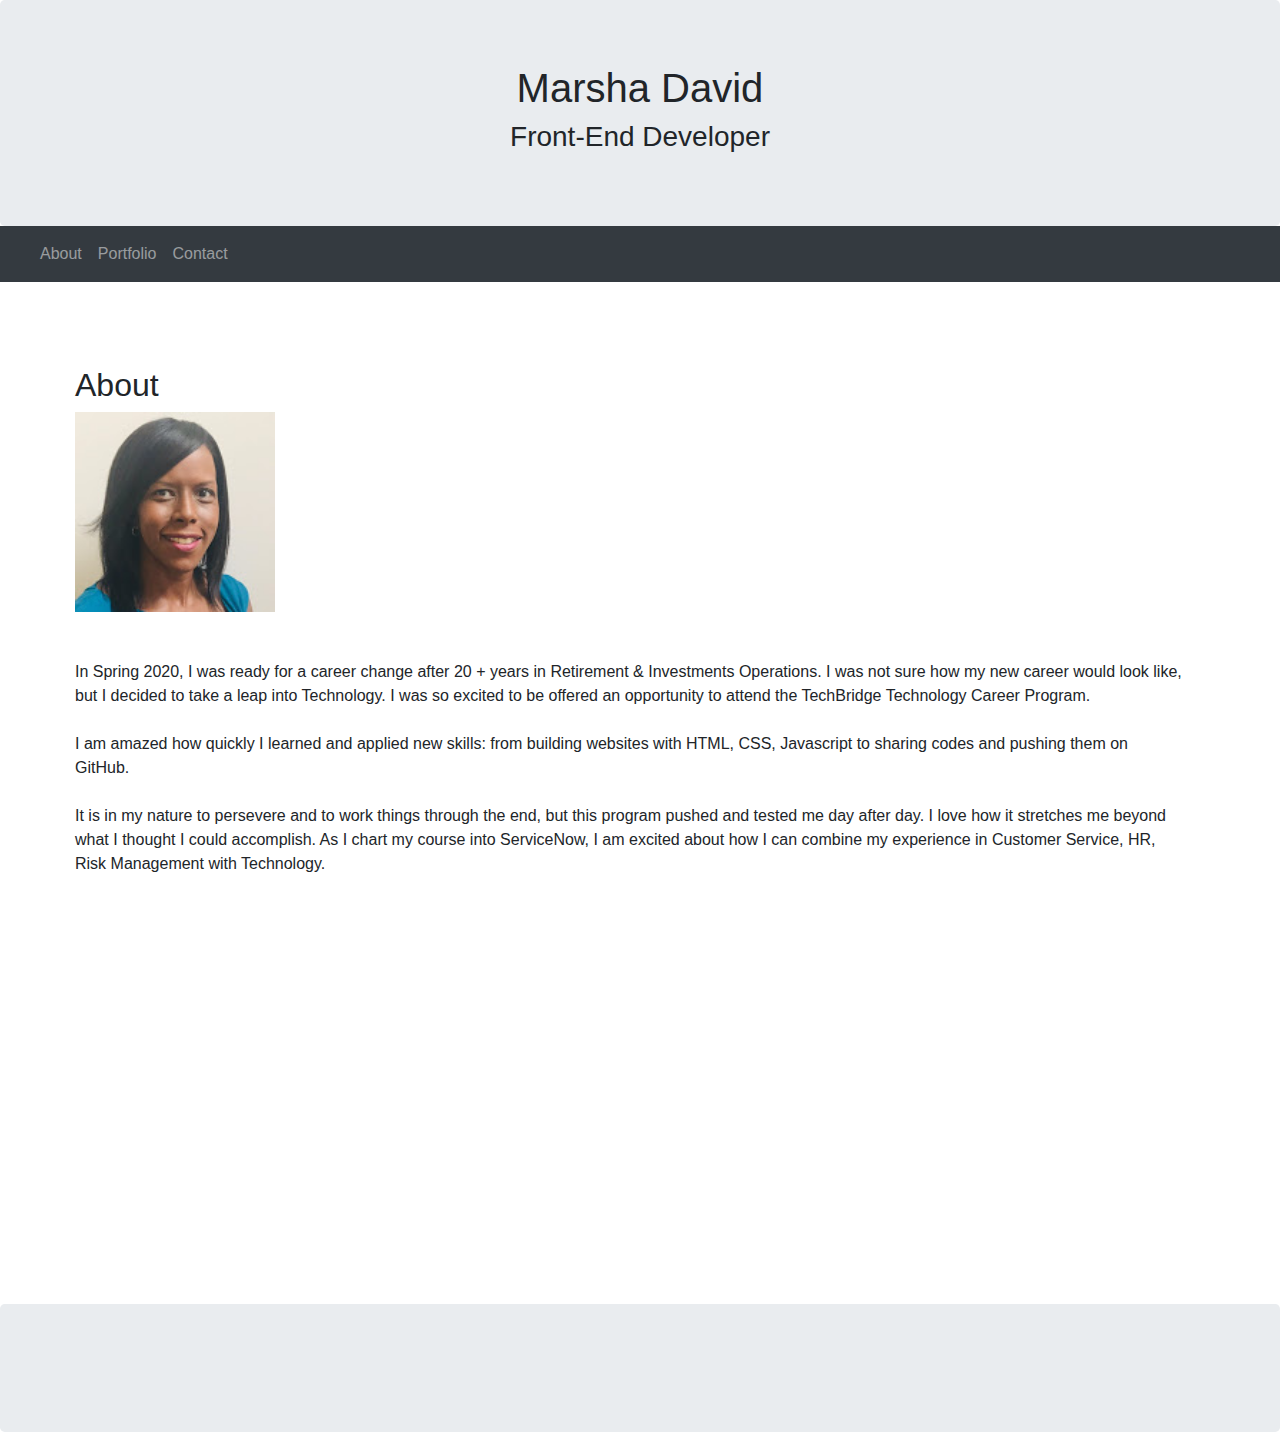
<file: index.html>
<!DOCTYPE html>
<html lang="en">
<head>
  
  <meta charset="utf-8">
  <meta name="viewport" content="width=device-width, initial-scale=1">
  <link rel="stylesheet" href="https://maxcdn.bootstrapcdn.com/bootstrap/4.5.0/css/bootstrap.min.css">
  <script src="https://ajax.googleapis.com/ajax/libs/jquery/3.5.1/jquery.min.js"></script>
  <script src="https://cdnjs.cloudflare.com/ajax/libs/popper.js/1.16.0/umd/popper.min.js"></script>
  <script src="https://maxcdn.bootstrapcdn.com/bootstrap/4.5.0/js/bootstrap.min.js"></script>
  
  <style>
  .img-fluid {
    height: 200px;
   }
   
  </style>
</head>
<body>

<nav class="jumbotron text-center" style="margin-bottom:0">
  <h1>Marsha David</h1>
  <h3>Front-End Developer</h3>  
</nav>

<nav class="navbar navbar-expand-sm bg-dark navbar-dark">
  <a class="navbar-brand" href="#"></a>
  <button class="navbar-toggler" type="button" data-toggle="collapse" data-target="#collapsibleNavbar">
    <span class="navbar-toggler-icon"></span>
  </button>
  <nav class="collapse navbar-collapse" id="collapsibleNavbar">
    <ul class="navbar-nav">
      <li class="nav-item">
       <a class="nav-link" href="index.html">About</a>
      </li>
      <li class="nav-item">
        <a class="nav-link" href="myportfolio.html">Portfolio</a>
      </li> 
      <li class="nav-item">
        <a class="nav-link" href="mycontact.html">Contact</a>
      </li>    
    </ul>
  </nav>  
</nav>

<nav class="container" style="margin:60px">
  <nav class="row">
    <nav id="myHeader" class="col-sm-12">
      <h2 class="mt-4">About</h2>
      
      <nav class="bioimg">
      <img src="Marsha pic.jpg" class="img-fluid" alt="Your Image" id="bio-image"></nav>
      <br></br>
            
      <p>In Spring 2020, I was ready for a career change after 20 + years in Retirement & Investments Operations. I was not sure how my new career would look like, but I decided to take a leap into Technology. I was so excited to be offered an opportunity to attend the TechBridge Technology Career Program. 
        <br></br>I am amazed how quickly I learned and applied new skills: from building websites with HTML, CSS, Javascript to sharing codes and pushing them on GitHub. 
        <br></br>It is in my nature to persevere and to work things through the end, but this program pushed and tested me day after day. I love how it stretches me beyond what I thought I could accomplish. As I chart my course into ServiceNow, I am excited about how I can combine my experience in Customer Service, HR, Risk Management with Technology.   
        </p>
        <br></br>
        <br></br>
        <br></br>
        <br></br>
        <br></br>
        <br></br><br></br>
      <h2></h2>
      <h5></h5>
      <p></p>
    </nav>
  </nav>
</nav>
<nav class="jumbotron text-right" style="margin-bottom:0">
 </nav>

</body>

</html>
</file>
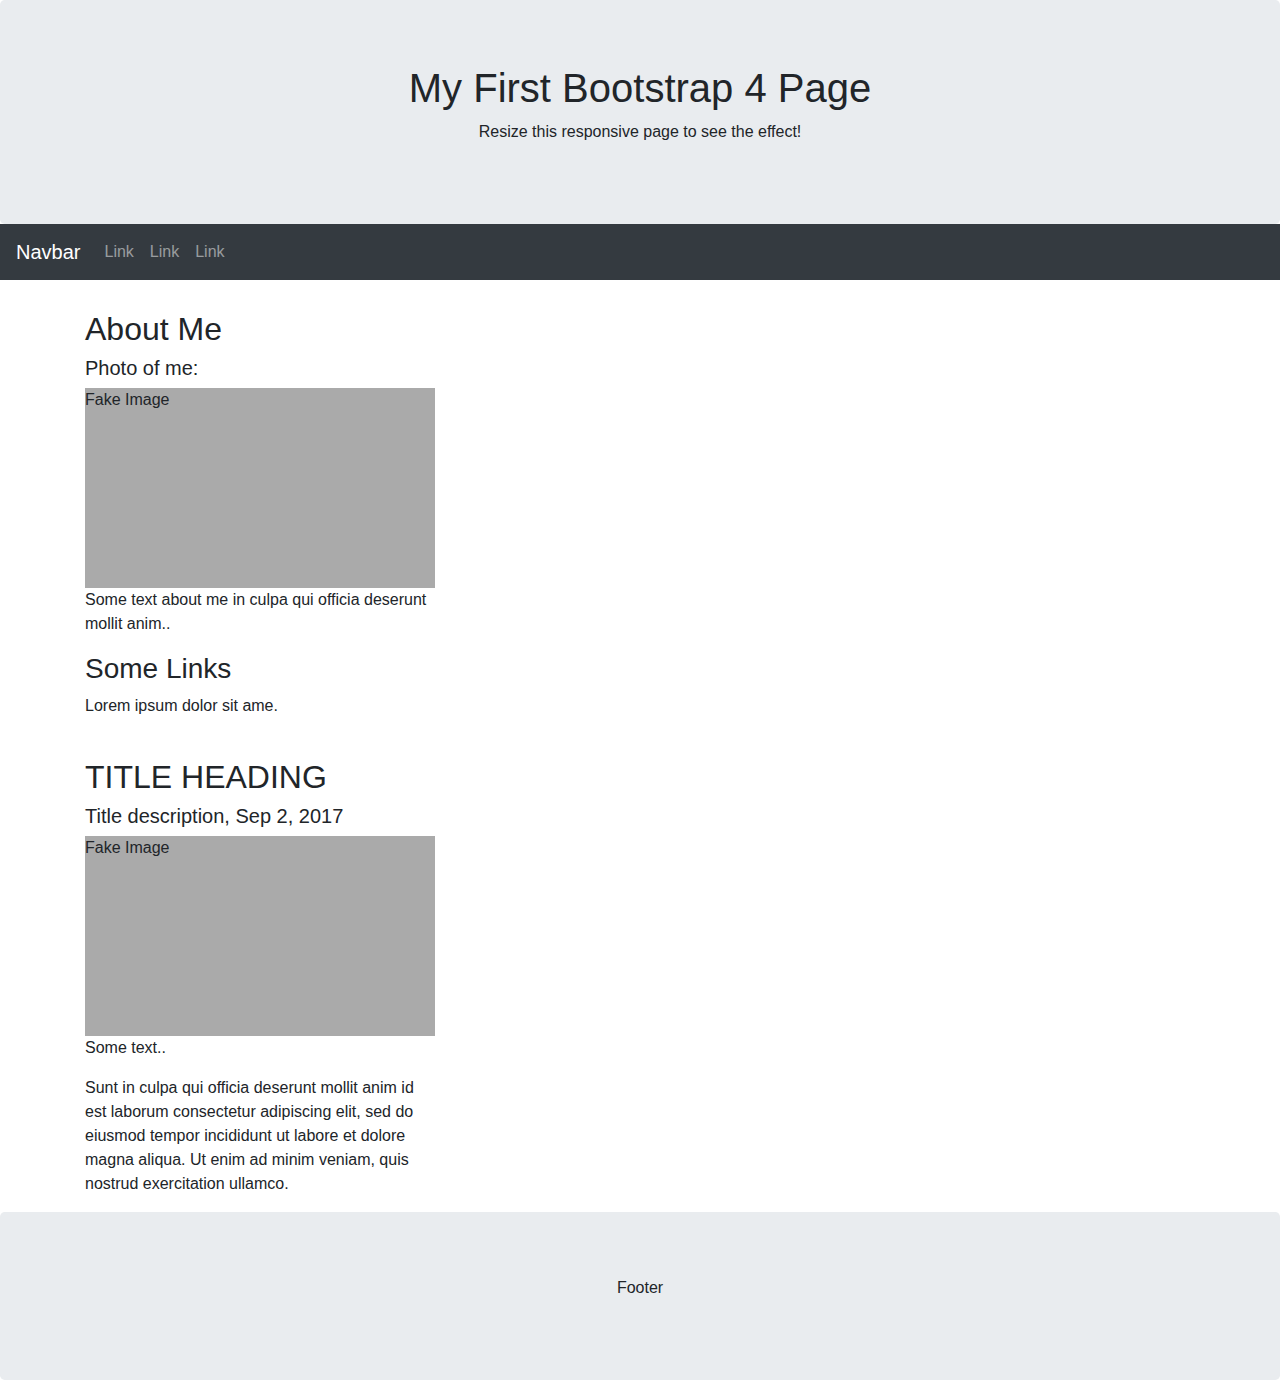
<file: myownwebsite.html>
<!DOCTYPE html>
<html lang="en">
<head>
  <title>Bootstrap 4 Website Example</title>
  <meta charset="utf-8">
  <meta name="viewport" content="width=device-width, initial-scale=1">
  <link rel="stylesheet" href="https://maxcdn.bootstrapcdn.com/bootstrap/4.5.0/css/bootstrap.min.css">
  <script src="https://ajax.googleapis.com/ajax/libs/jquery/3.5.1/jquery.min.js"></script>
  <script src="https://cdnjs.cloudflare.com/ajax/libs/popper.js/1.16.0/umd/popper.min.js"></script>
  <script src="https://maxcdn.bootstrapcdn.com/bootstrap/4.5.0/js/bootstrap.min.js"></script>
  <style>
  .fakeimg {
    height: 200px;
    background: #aaa;
  }
  </style>
</head>
<body>

<div class="jumbotron text-center" style="margin-bottom:0">
  <h1>My First Bootstrap 4 Page</h1>
  <p>Resize this responsive page to see the effect!</p> 
</div>

<nav class="navbar navbar-expand-sm bg-dark navbar-dark">
  <a class="navbar-brand" href="#">Navbar</a>
  <button class="navbar-toggler" type="button" data-toggle="collapse" data-target="#collapsibleNavbar">
    <span class="navbar-toggler-icon"></span>
  </button>
  <div class="collapse navbar-collapse" id="collapsibleNavbar">
    <ul class="navbar-nav">
      <li class="nav-item">
        <a class="nav-link" href="#">Link</a>
      </li>
      <li class="nav-item">
        <a class="nav-link" href="#">Link</a>
      </li>
      <li class="nav-item">
        <a class="nav-link" href="#">Link</a>
      </li>    
    </ul>
  </div>  
</nav>

<div class="container" style="margin-top:30px">
  <div class="row">
    <div class="col-sm-4">
      <h2>About Me</h2>
      <h5>Photo of me:</h5>
      <div class="fakeimg">Fake Image</div>
      <p>Some text about me in culpa qui officia deserunt mollit anim..</p>
      <h3>Some Links</h3>
      <p>Lorem ipsum dolor sit ame.</p>
            <br>
      <h2>TITLE HEADING</h2>
      <h5>Title description, Sep 2, 2017</h5>
      <div class="fakeimg">Fake Image</div>
      <p>Some text..</p>
      <p>Sunt in culpa qui officia deserunt mollit anim id est laborum consectetur adipiscing elit, sed do eiusmod tempor incididunt ut labore et dolore magna aliqua. Ut enim ad minim veniam, quis nostrud exercitation ullamco.</p>
    </div>
  </div>
</div>

<div class="jumbotron text-center" style="margin-bottom:0">
  <p>Footer</p>
</div>

</body>
</html>
</file>
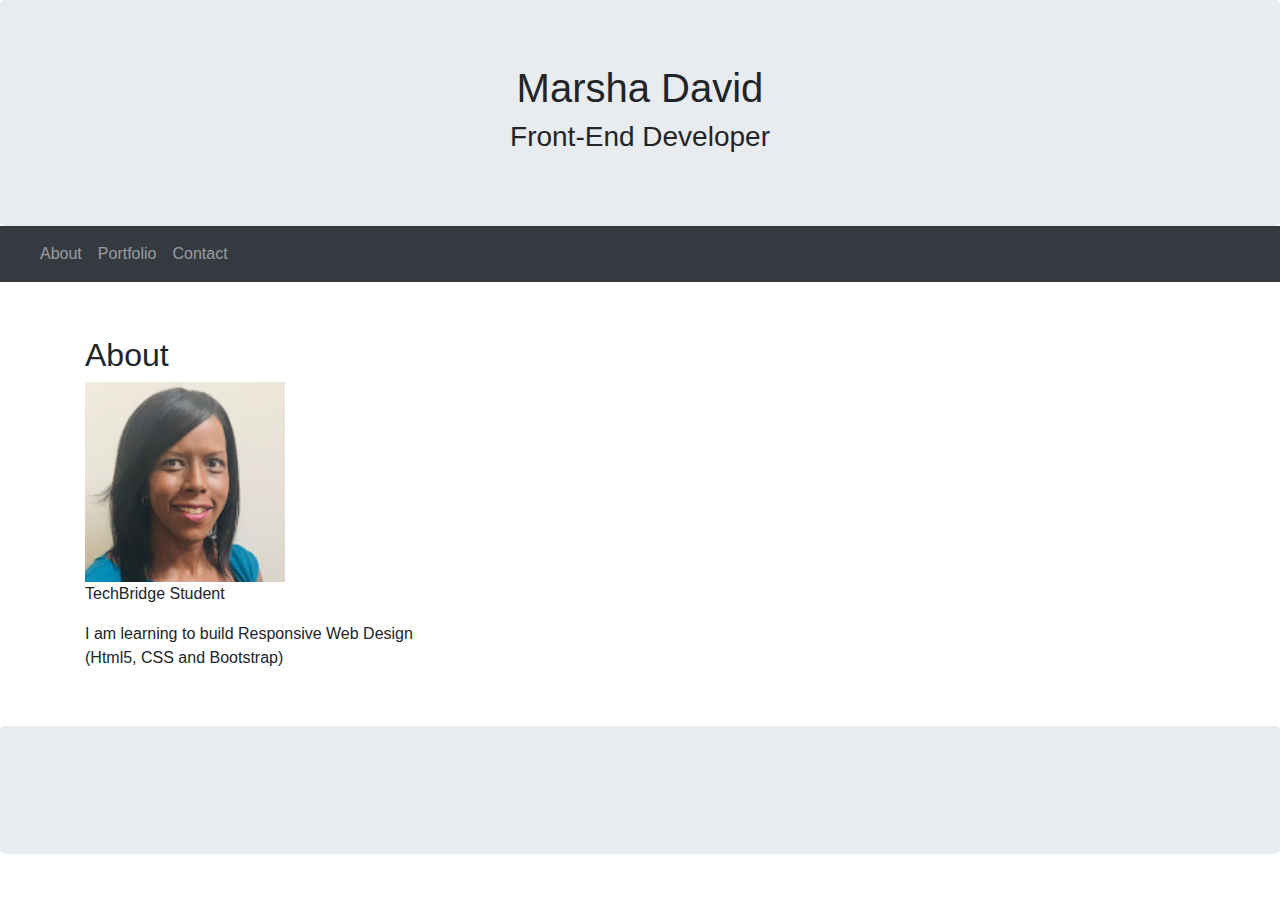
<file: myownwebsiteindex.html>
<!DOCTYPE html>
<html lang="en">
<head>
  
  <meta charset="utf-8">
  <meta name="viewport" content="width=device-width, initial-scale=1">
  <link rel="stylesheet" href="https://maxcdn.bootstrapcdn.com/bootstrap/4.5.0/css/bootstrap.min.css">
  <script src="https://ajax.googleapis.com/ajax/libs/jquery/3.5.1/jquery.min.js"></script>
  <script src="https://cdnjs.cloudflare.com/ajax/libs/popper.js/1.16.0/umd/popper.min.js"></script>
  <script src="https://maxcdn.bootstrapcdn.com/bootstrap/4.5.0/js/bootstrap.min.js"></script>
  
  <style>
  .img-fluid {
    height: 200px;
   }
   
  </style>
</head>
<body>

<nav class="jumbotron text-center" style="margin-bottom:0">
  <h1>Marsha David</h1>
  <h3>Front-End Developer</h3>  
</nav>

<nav class="navbar navbar-expand-sm bg-dark navbar-dark">
  <a class="navbar-brand" href="#"></a>
  <button class="navbar-toggler" type="button" data-toggle="collapse" data-target="#collapsibleNavbar">
    <span class="navbar-toggler-icon"></span>
  </button>
  <nav class="collapse navbar-collapse" id="collapsibleNavbar">
    <ul class="navbar-nav">
      <li class="nav-item">
       <a class="nav-link" href="myownwebsiteindex.html">About</a>
      </li>
      <li class="nav-item">
        <a class="nav-link" href="myportfolio.html">Portfolio</a>
      </li> 
      <li class="nav-item">
        <a class="nav-link" href="mycontact.html">Contact</a>
      </li>    
    </ul>
  </nav>  
</nav>

<nav class="container" style="margin-top:30px">
  <nav class="row">
    <nav id="myHeader" class="col-sm-4">
      <h2 class="mt-4">About</h2>
      
      <nav class="bioimg">
      <img src="Marsha pic.jpg" class="img-fluid" alt="Your Image" id="bio-image"></nav>
      <p>TechBridge Student</p>
      <p>I am learning to build Responsive Web Design (Html5, CSS and Bootstrap)</p>
      <p></p>
            <br>
      <h2></h2>
      <h5></h5>
      <p></p>
    </nav>
  </nav>
</nav>
<nav class="jumbotron text-right" style="margin-bottom:0">
 </nav>

</body>

</html>
</file>
